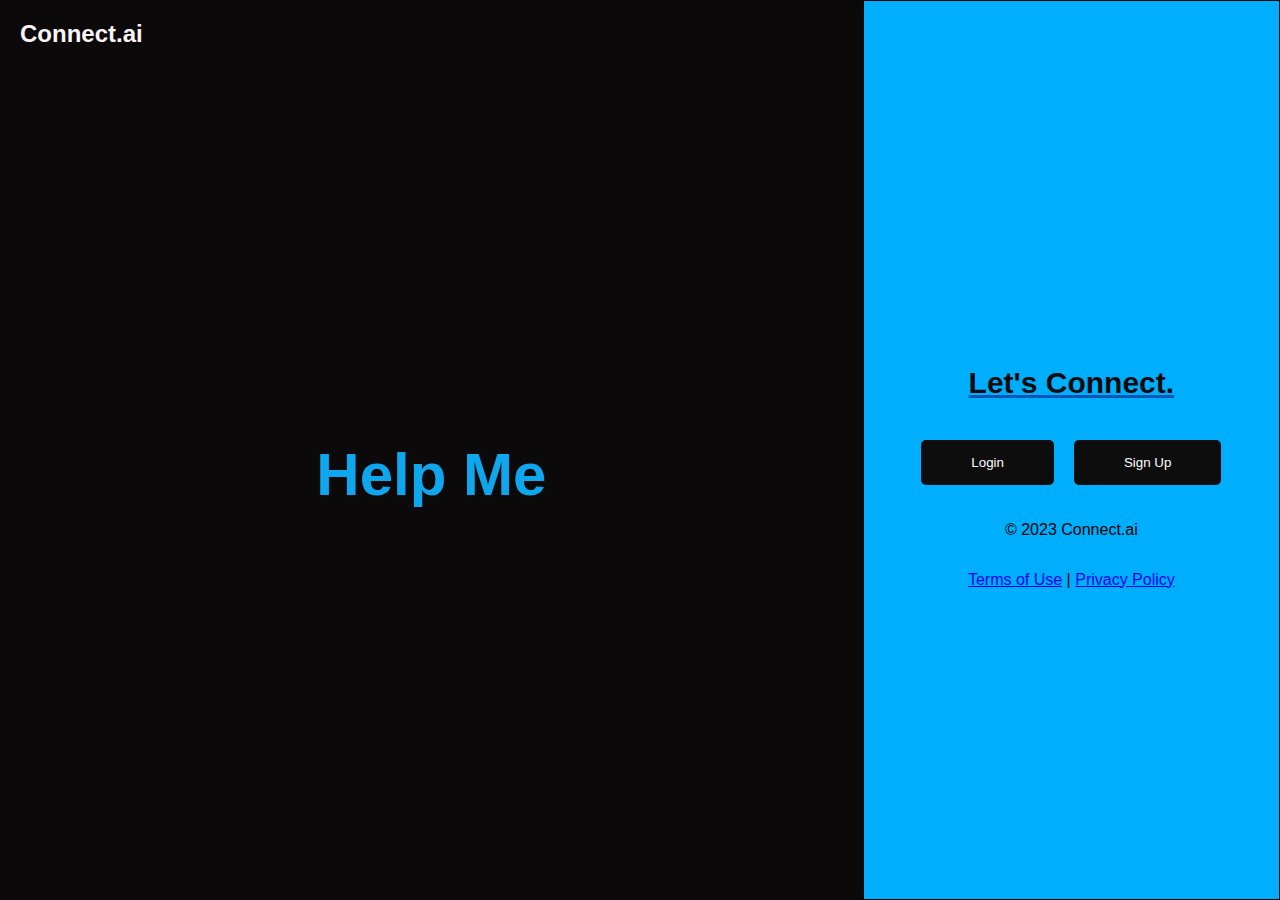
<file: index.html>
<!DOCTYPE html>
<html>
<head>
    <meta name="viewport" content="width=device-width, initial-scale=1.0">
    <link rel="stylesheet" href="home.css">
</head>
<body>
    <div class="container">
        <div class="left-side">
            <h1 class="left-top-text">Connect.ai</h1>
            <h1 class="left-center-text">
                <span id="dynamic-text">Help Me</span>
                <div id="additional-text"></div>
            </h1>
        </div>
        <div class="right-side">
            <div class="mobile-heading">Connect.ai</div>
            <h1 class="get-started-heading"><u style="text-decoration-color: #0056b3;">Let's Connect.</u></h1>
            <div class="button-container">
                <button class="login-button">Login</button>
                <button class="signup-button">Sign Up</button>
            </div>
            <div class="footer">
                <p>© 2023 Connect.ai</p>
                <p><a href="https://policies.google.com/terms?hl=en" target="_blank">Terms of Use</a> | <a href="https://policies.google.com/privacy?hl=en" target="_blank">Privacy Policy</a></p>
            </div>
        </div>
    </div>
    <script src="animation.js"></script>
</body>
</html>
</file>
<file: home.css>
/* CSS for the container and layout */
body {
    font-family: Arial, sans-serif;
    margin: 0;
    padding: 0;
    display: flex;
    justify-content: center;
    align-items: center;
    height: 100vh;
}

.container {
    display: flex;
    width: 100%;
    height: 100%;
}

/* Left-side section linear-gradient(to top, rgba(0,0,0,0.5)50%,rgba(0,0,0,0.5)50%), */
.left-side {
    flex: 1;
    background-color: #0b0909; /* Set background color to black */
    display: flex;
    flex-direction: column;
    justify-content: flex-start;
    align-items: center;
    color: #faf4f4; /* Set the text color to a light color */
}

.left-top-text {
    font-size: 24px;
    margin: 20px 20px 0 20px;
    padding-right: 700px;
}

.left-center-text {
    flex: 1;
    display: flex;
    flex-direction: column;
    justify-content: center;
    align-items: center;
    font-size: 60px;
    white-space: nowrap;
    overflow: hidden;
    margin: 0;
    padding: 0;
    color: #0ea7ee; /* Set the text color to match the background gradient */
}

/* Keyframes animation for the "Help Me" text */
@keyframes slideIn {
    0% {
        transform: translateY(-100%);
        opacity: 0;
    }
    40% {
        transform: translateY(0);
        opacity: 1;
    }
    60% {
        transform: translateY(0);
        opacity: 1;
    }
    100% {
        transform: translateY(0);
        opacity: 1;
    }
}


/* Right-side section */
.right-side {
    flex: 0.7;
    background-color: #00aefe; /* Light Blue to Dark Blue Gradient */
    color: #000;
    border: 1px solid #000;
    padding: 10px 20px;
    cursor: pointer;
    display: flex;
    flex-direction: column;
    justify-content: center;
    align-items: center;
}

.get-started-heading {
    font-size: 30px;
    margin-bottom: 20px;
    color: #0b0b0b;
    padding-top: 50px;
}

.button-container {
    display: flex;
    justify-content: space-between;
    align-items: center;
    padding-top: 20px;
}

.login-signup {
    display: flex;
    align-items: center;
}

.login-button, .signup-button {
    padding: 15px 50px;
    background-color: #0d0d0e;
    color: #fff;
    border: none;
    border-radius: 5px;
    cursor: pointer;
    margin: 0 10px;
}

.login-button:hover, .signup-button:hover {
    background-color: #0b0c0d;
}

.login-button:focus, .signup-button:focus {
    outline: none;
    background-color: #121315;
}
.footer {
    display: flex;
    flex-direction: column;
    align-items: center;
    text-align: center;
    margin-top: 20px; /* Adjust the margin as needed for desktop mode */
}

.footer img {
    width: 100px; /* Adjust the logo size as needed for desktop mode */
}
/* Additional CSS for "Help Me" text and animation */
#additional-text {
    font-size: 60px;
    opacity: 0;
    animation: fadeIn 1s linear forwards;
}

/* Keyframes animation to fade in the additional text */
@keyframes fadeIn {
    0% {
        opacity: 0;
    }
    100% {
        opacity: 1;
    }
}

.mobile-heading {
    display: none;
}
@keyframes shrinkLeftSide {
    0% {
        flex: 1;
    }
    100% {
        flex: 0; /* Shrink the left side */
    }
}

/* Media query for screens smaller than 768px (mobile mode) */
@media (max-width: 768px) {
    .left-side {
        display: none; /* Hide the left side */
    }

    .right-side {
        display: block; /* Show the right side */
        flex: 1; /* Take up the full width of the screen */
        flex-direction: column; /* Stack content vertically */
        justify-content: center; /* Center content vertically */
        align-items: center; /* Center content horizontally */
        text-align: center; /* Center the text within the right side */
    }

    .mobile-heading {
        display: block;
        font-size: 24px;
        font-family: Arial, sans-serif; /* Specify the font family */
        margin: 10px 0;
        font-weight: bold;   /* Show the mobile heading in mobile mode */
    }
    .button-container {
        display: flex;
        flex-direction: row; /* Display buttons side by side */
        justify-content: center; /* Center buttons horizontally */
        align-items: center; /* Center buttons vertically */
    }

    .login-button, .signup-button {
        margin: 0 10px; /* Add horizontal margin between buttons */
    }
    .get-started-heading {
        font-size: 30px; /* Adjust the font size */
        margin: 20px 0; /* Add vertical margin to center the heading */
    }
    .footer {
        display: flex;
        flex-direction: column;
        align-items: center;
        text-align: center;
        margin-top: 200px; /* Adjust the margin as needed */
}
}
</file>
